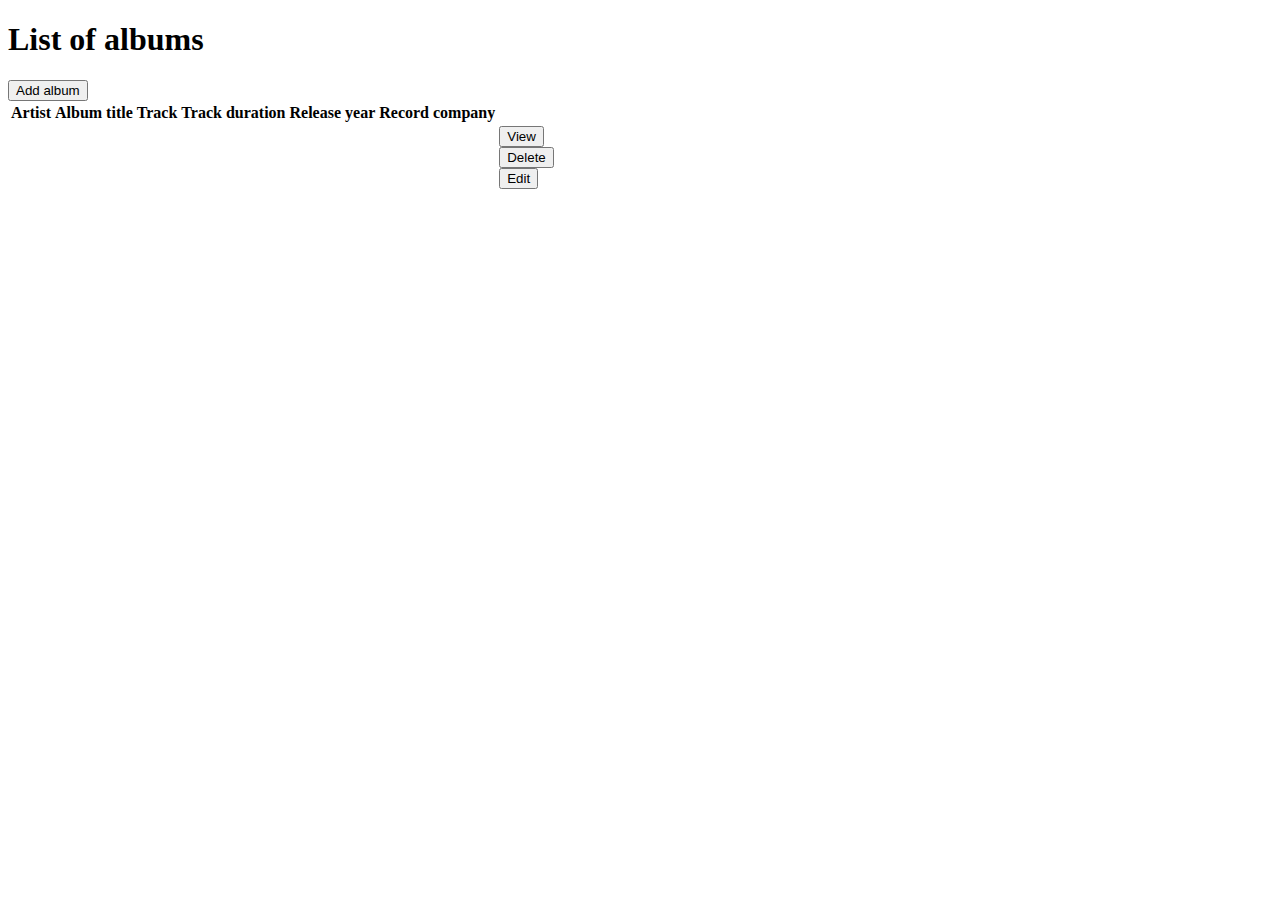
<file: src/main/resources/templates/index.html>
<!DOCTYPE html>
<html lang="en" xmlns:th="http://www.w3.org/1999/xhtml">
<head>
    <meta charset="UTF-8">
    <title>Albums</title>
  <link rel="stylesheet" th:href="@{MyCSS.css}">
</head>
<body>

<h1>List of albums</h1>

<a href="/create">
  <button class="create-button">Add album</button>
</a>

<table>
  <thead>
  <tr>
    <th>Artist</th>
    <th>Album title</th>
    <th>Track</th>
    <th>Track duration</th>
    <th>Release year</th>
    <th>Record company</th>
  </tr>
  </thead>
  <tbody>
  <tr th:each="album: ${albums}">

    <td th:text="${album.artist}"></td>
    <td th:text="${album.album_title}"></td>
    <td th:text="${album.track}"></td>
    <td th:text="${album.track_duration}"></td>
    <td th:text="${album.release_year}"></td>
    <td th:text="${album.record_company}"></td>

    <td class="functions">
      <!-- View Button with POST Form -->
      <form th:action="@{/view}" method="post">
        <input type="hidden" name="artist" th:value="${album.artist}">
        <input type="hidden" name="album_title" th:value="${album.album_title}">
        <input type="hidden" name="track" th:value="${album.track}">
        <input type="hidden" name="track_duration" th:value="${album.track_duration}">
        <input type="hidden" name="release_year" th:value="${album.release_year}">
        <input type="hidden" name="record_company" th:value="${album.record_company}">
        <button type="submit" class="view-button">View</button>
      </form>

      <form th:action="@{/delete}" method="post">
        <input type="hidden" name="artist" th:value="${album.artist}">
        <input type="hidden" name="album_title" th:value="${album.album_title}">
        <button type="submit" class="delete-button">Delete</button>
      </form>

      <form th:action="@{/edit}" method="post" style="display: inline;">
        <input type="hidden" name="artist" th:value="${album.artist}">
        <input type="hidden" name="album_title" th:value="${album.album_title}">
        <input type="hidden" name="track" th:value="${album.track}">
        <input type="hidden" name="track_duration" th:value="${album.track_duration}">
        <input type="hidden" name="release_year" th:value="${album.release_year}">
        <input type="hidden" name="record_company" th:value="${album.record_company}">
        <button type="submit" class="edit-button">Edit</button>
      </form>


    </td>


  </tr>
  </tbody>


</table>


</body>
</html>
</file>
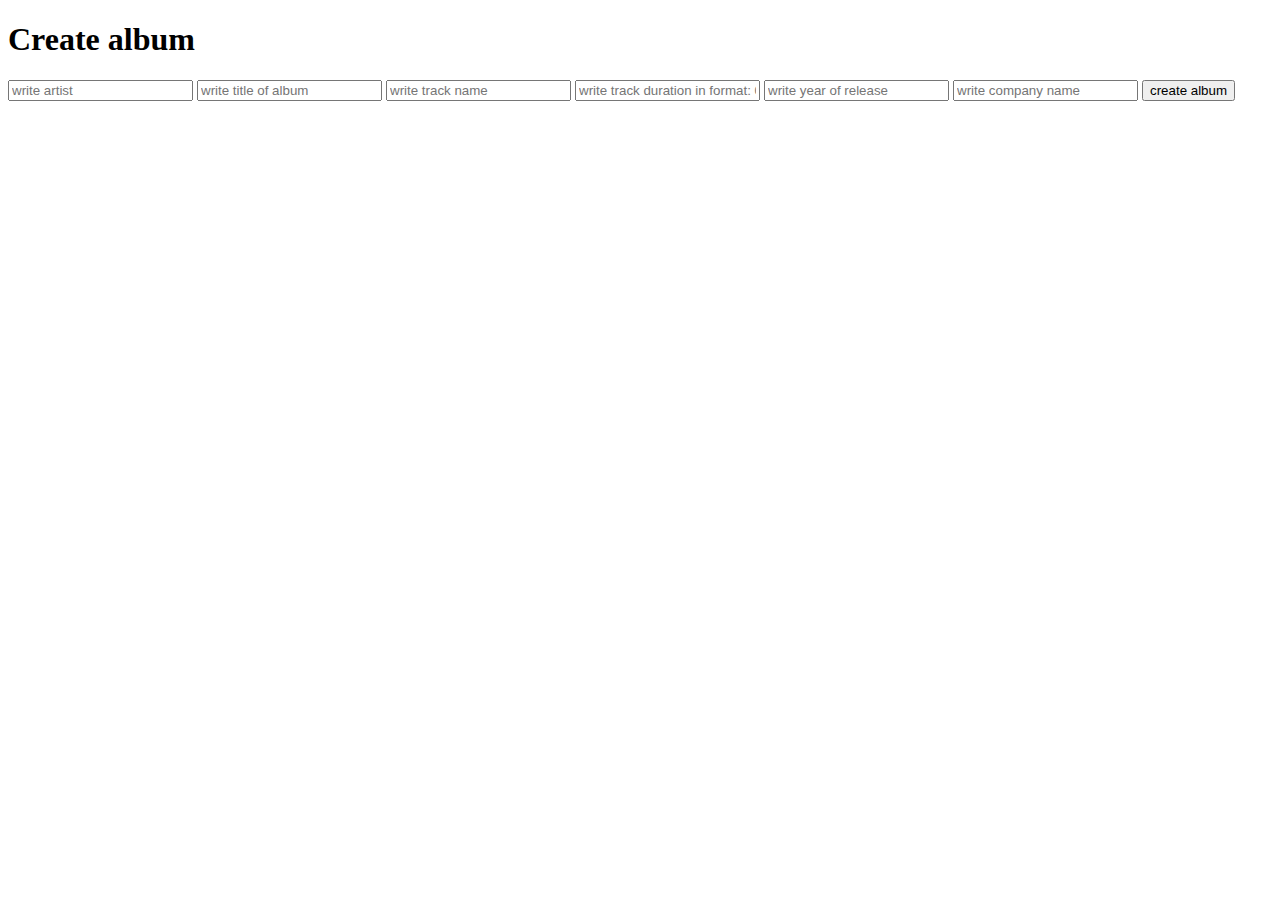
<file: src/main/resources/templates/create.html>
<!DOCTYPE html>
<html lang="en" xmlns:th="http://www.w3.org/1999/xhtml">
<head>
    <meta charset="UTF-8">
    <title>Create Album</title>
  <link rel="stylesheet" th:href="@{create.css}">
</head>
<body>

<h1>Create album</h1>

<form action="/create" method="post">

  <input type="text" name="artist" placeholder="write artist">
  <input type="text" name="album_title" placeholder="write title of album">
  <input type="text" name="track" placeholder="write track name">
  <input type="text" name="track_duration" placeholder="write track duration in format: 00:00:00">
  <input type="text" name="release_year" placeholder="write year of release">
  <input type="text" name="record_company" placeholder="write company name">
  <input type="submit" value="create album">

</form>

</body>
</html>
</file>
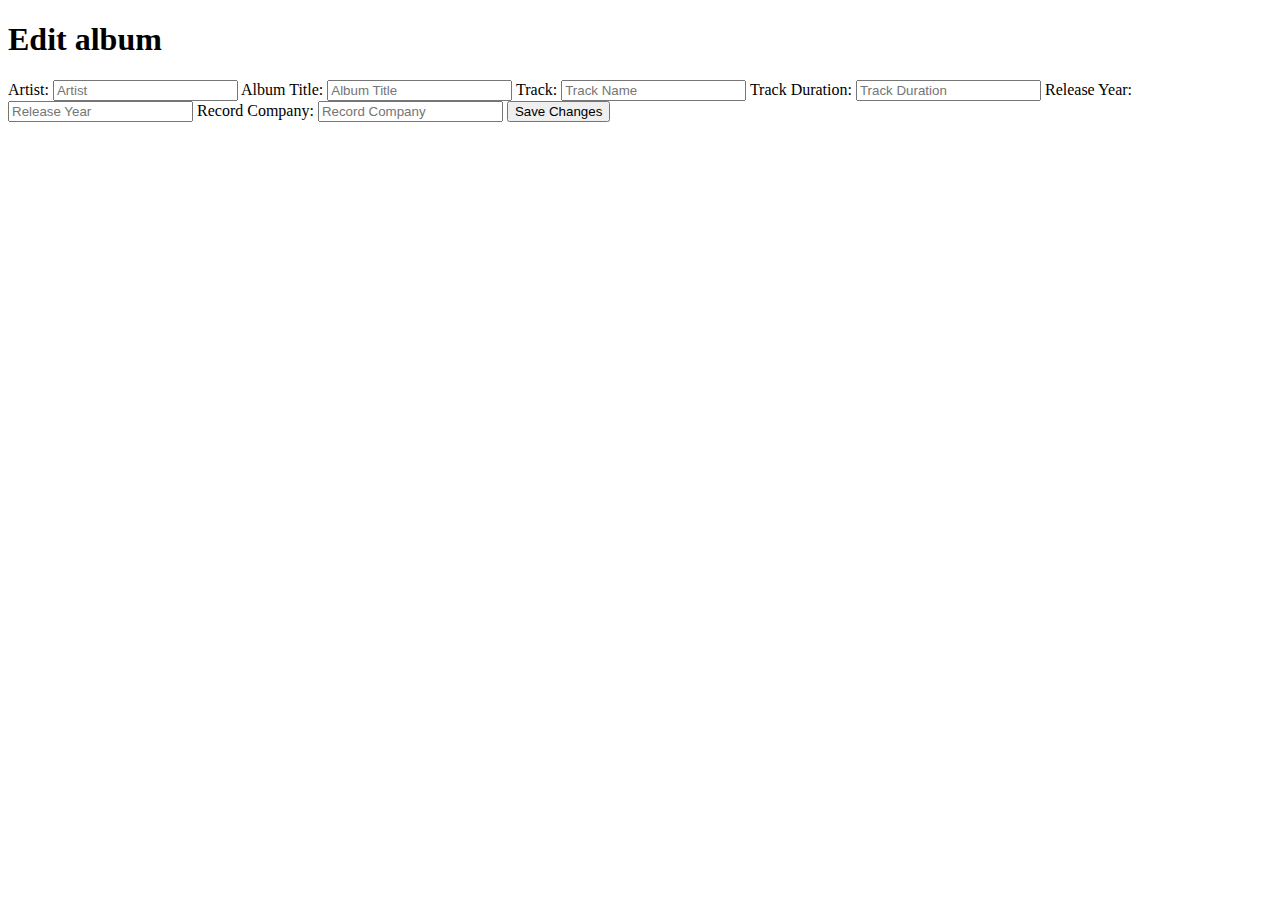
<file: src/main/resources/templates/edit.html>
<!DOCTYPE html>
<html lang="en" xmlns:th="http://www.w3.org/1999/xhtml">
<head>
    <meta charset="UTF-8">
    <title>Edit Album</title>
  <link rel="stylesheet" th:href="@{edit.css}">
</head>
<body>
<h1>Edit album</h1>

<form th:action="@{/update}" method="post">
  <input type="hidden" name="original_artist" th:value="${album.artist}">
  <input type="hidden" name="original_album_title" th:value="${album.album_title}">

  <label>Artist:</label>
  <input type="text" name="artist" th:value="${album.artist}" placeholder="Artist">

  <label>Album Title:</label>
  <input type="text" name="album_title" th:value="${album.album_title}" placeholder="Album Title">

  <label>Track:</label>
  <input type="text" name="track" th:value="${album.track}" placeholder="Track Name">

  <label>Track Duration:</label>
  <input type="text" name="track_duration" th:value="${album.track_duration}" placeholder="Track Duration">

  <label>Release Year:</label>
  <input type="text" name="release_year" th:value="${album.release_year}" placeholder="Release Year">

  <label>Record Company:</label>
  <input type="text" name="record_company" th:value="${album.record_company}" placeholder="Record Company">

  <button type="submit" class="save-button">Save Changes</button>
</form>


</body>
</html>
</file>
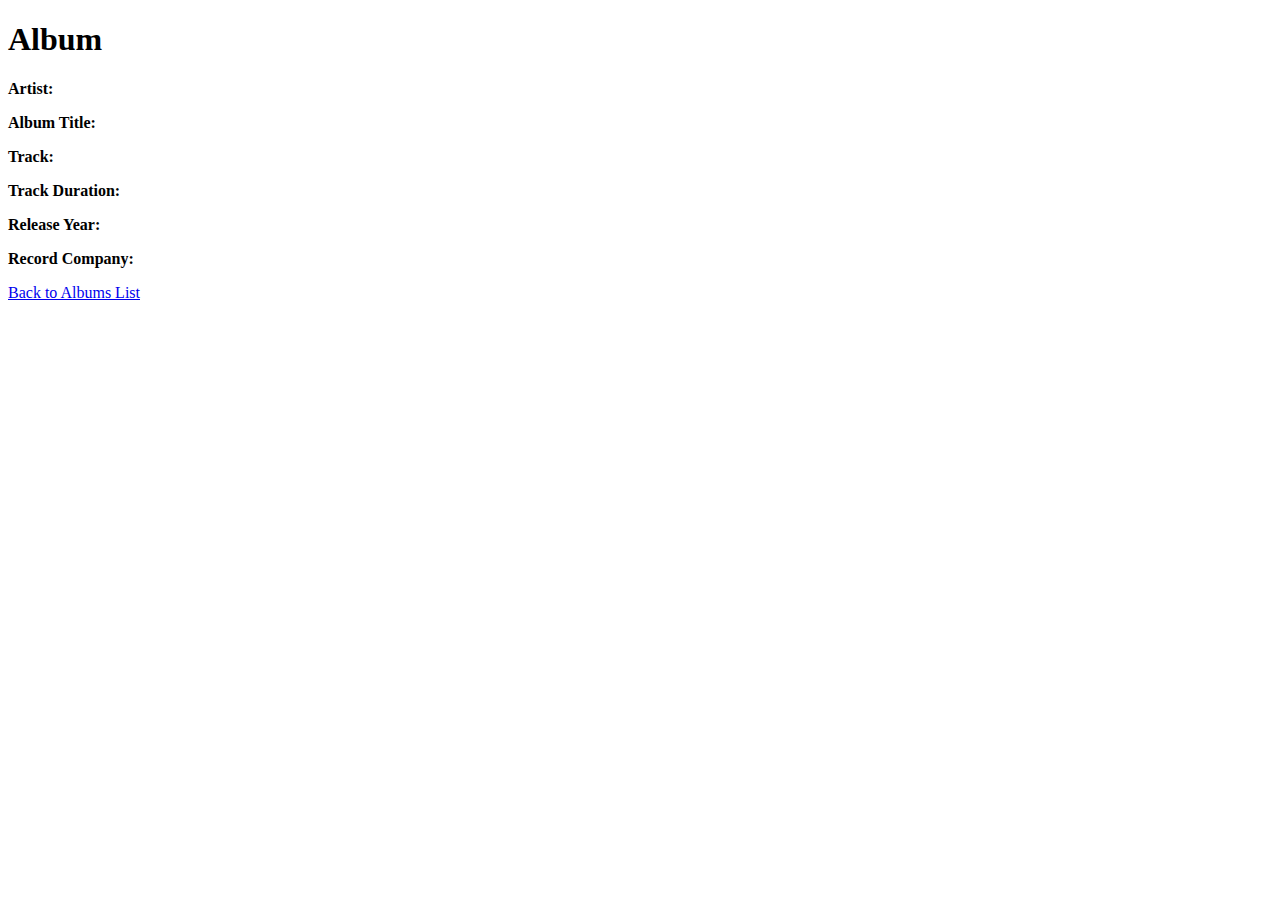
<file: src/main/resources/templates/view.html>
<!DOCTYPE html>
<html lang="en" xmlns:th="http://www.w3.org/1999/xhtml">
<head>
    <meta charset="UTF-8">
    <link rel="stylesheet" th:href="@{view.css}">
    <title>View album</title>
</head>
<body>
<h1>Album</h1>


<div class="view-box">
    <p><strong>Artist:</strong> <span th:text="${album.artist}"></span></p>
    <p><strong>Album Title:</strong> <span th:text="${album.album_title}"></span></p>
    <p><strong>Track:</strong> <span th:text="${album.track}"></span></p>
    <p><strong>Track Duration:</strong> <span th:text="${album.track_duration}"></span></p>
    <p><strong>Release Year:</strong> <span th:text="${album.release_year}"></span></p>
    <p><strong>Record Company:</strong> <span th:text="${album.record_company}"></span></p>
</div>

<a href="/">Back to Albums List</a>

</body>
</html>
</file>
